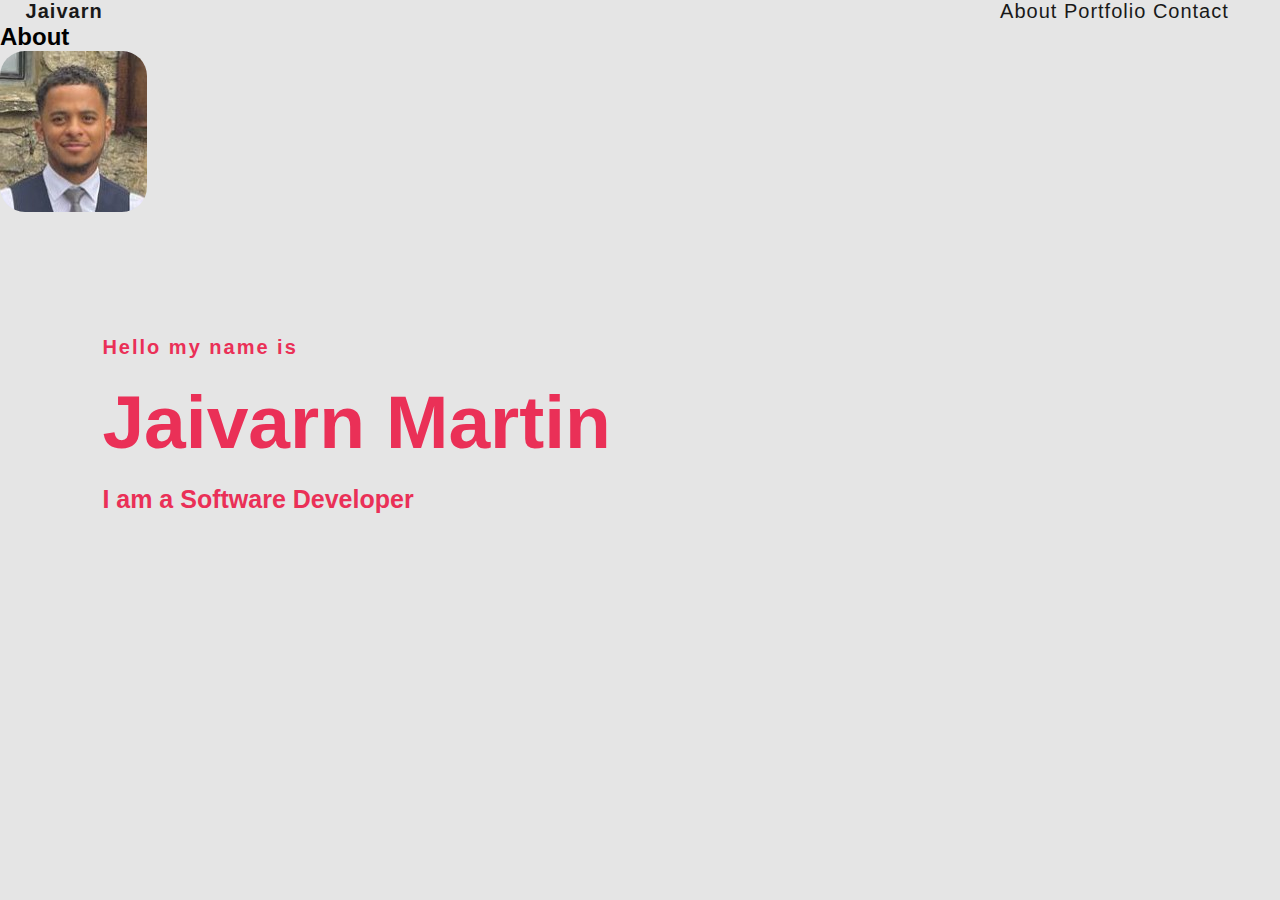
<file: main.html>
<html lang="en">
<head>
    <meta charset="UTF-8">
    <meta http-equiv="X-UA-Compatible" content="IE=edge">
    <meta name="viewport" content="width=device-width, initial-scale=1.0">
    <title>Portfolio</title>
    <link rel="stylesheet" href="./main.css">
    <link rel="preconnect" href="https://fonts.googleapis.com">
    <link rel="preconnect" href="https://fonts.gstatic.com" crossorigin>
    <link href="https://fonts.googleapis.com/css2?family=Cormorant+SC&display=swap" rel="stylesheet">
</head>
<body>
<!--Navbar start-->
    <div>
        <nav class="navbar" >
            <h2 class="navbar__child">Jaivarn</h2>
            <ul class="navbar__child">
                <li class="navbar__child-item"><a href="#"></a> About</li>
                <li class="navbar__child-item"><a href="#"></a> Portfolio</li>
                <li class="navbar__child-item"><a href="#"></a> Contact</li>
            </ul>
        </nav>
    </div>

<!--Main body start--> 
    <div>
        <main>
            <div class="intro">
                <h4>Hello my name is</h4>
                <h1>Jaivarn Martin</h1>
                <h3>I am a Software Developer</h3>
            </div>

 <!--About Start-->
            <div class="about">
                <h2>About</h2>
                <img src="./images/Screenshot 2022-07-16 001813.jpg" alt="Jaivarn">
                <p></p>
            </div>           
        </main>
    </div>
</body>
</html>
</file>
<file: main.css>
* {
  margin: 0;
  padding: 0;
  font-family: Cormorant, Verdana, Geneva, Tahoma, sans-serif;
  font-style: bold;
  box-sizing: border-box;
  background-color: #e5e5e5;
}

.navbar {
  display: flex;
  align-items: center;
  justify-content: space-between;
  padding-left: 2%;
  padding-right: 4%;
}
.navbar__child {
  color: #191919;
  font-size: 20px;
  letter-spacing: 1px;
  cursor: pointer;
}
.navbar__child-item {
  list-style: none;
  display: inline-block;
}

main .intro {
  position: absolute;
  top: 50%;
  left: 8%;
  transform: translateY(-50%);
}
main .intro h1 {
  color: #ea3057;
  margin: 20px 0px 20px;
  font-size: 75px;
}
main .intro h3 {
  color: #ea3057;
  font-size: 25px;
  margin-bottom: 50px;
}
main .intro h4 {
  color: #ea3057;
  letter-spacing: 2px;
  font-size: 20px;
}
main .about img {
  border-radius: 25px;
  height: auto;
}
</file>
